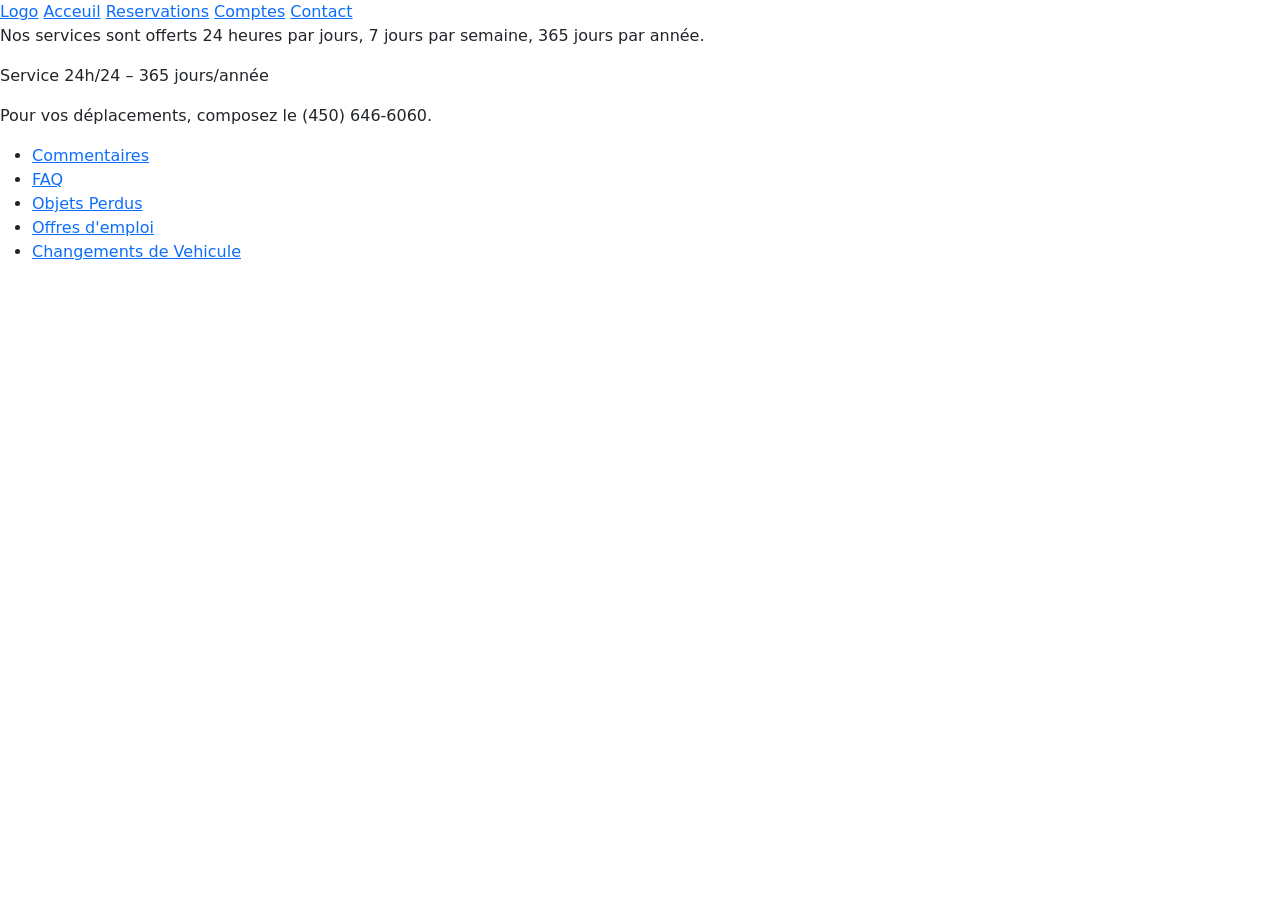
<file: index1.html>
<!DOCTYPE html>
<html lang="en">
<head>
    <meta charset="UTF-8">
    <meta name="viewport" content="width=device-width, initial-scale=1.0">
    <title>Allo Taxi</title>
    <link href="https://cdn.jsdelivr.net/npm/bootstrap@5.0.2/dist/css/bootstrap.min.css" rel="stylesheet" integrity="sha384-EVSTQN3/azprG1Anm3QDgpJLIm9Nao0Yz1ztcQTwFspd3yD65VohhpuuCOmLASjC" crossorigin="anonymous">

</head>
<body>
    <div class="header">
        <nav>
            <a href="/index.html">Logo</a>
            <a href="/index.html">Acceuil</a>
            <a href="">Reservations</a>
            <a href="">Comptes</a>
            <a href="#footer">Contact</a>
        </nav>

        <p>Nos services sont offerts 24 heures par jours, 7 jours par semaine, 365 jours par année.</p>
        <p>Service 24h/24 – 365 jours/année</p>
        <p>Pour vos déplacements, composez le (450) 646-6060.</p>
    </div>
    
    <div class="footer" id="footer">
        <ul>
            <li><a href="">Commentaires</a></li>
            <li><a href="">FAQ</a></li>
            <li><a href="">Objets Perdus</a></li>
            <li><a href="">Offres d'emploi</a></li>
            <li><a href="">Changements de Vehicule</a></li>
        </ul>
    </div>

    <script src="https://cdn.jsdelivr.net/npm/bootstrap@5.0.2/dist/js/bootstrap.bundle.min.js" integrity="sha384-MrcW6ZMFYlzcLA8Nl+NtUVF0sA7MsXsP1UyJoMp4YLEuNSfAP+JcXn/tWtIaxVXM" crossorigin="anonymous"></script>
</body>
</html>
</file>
